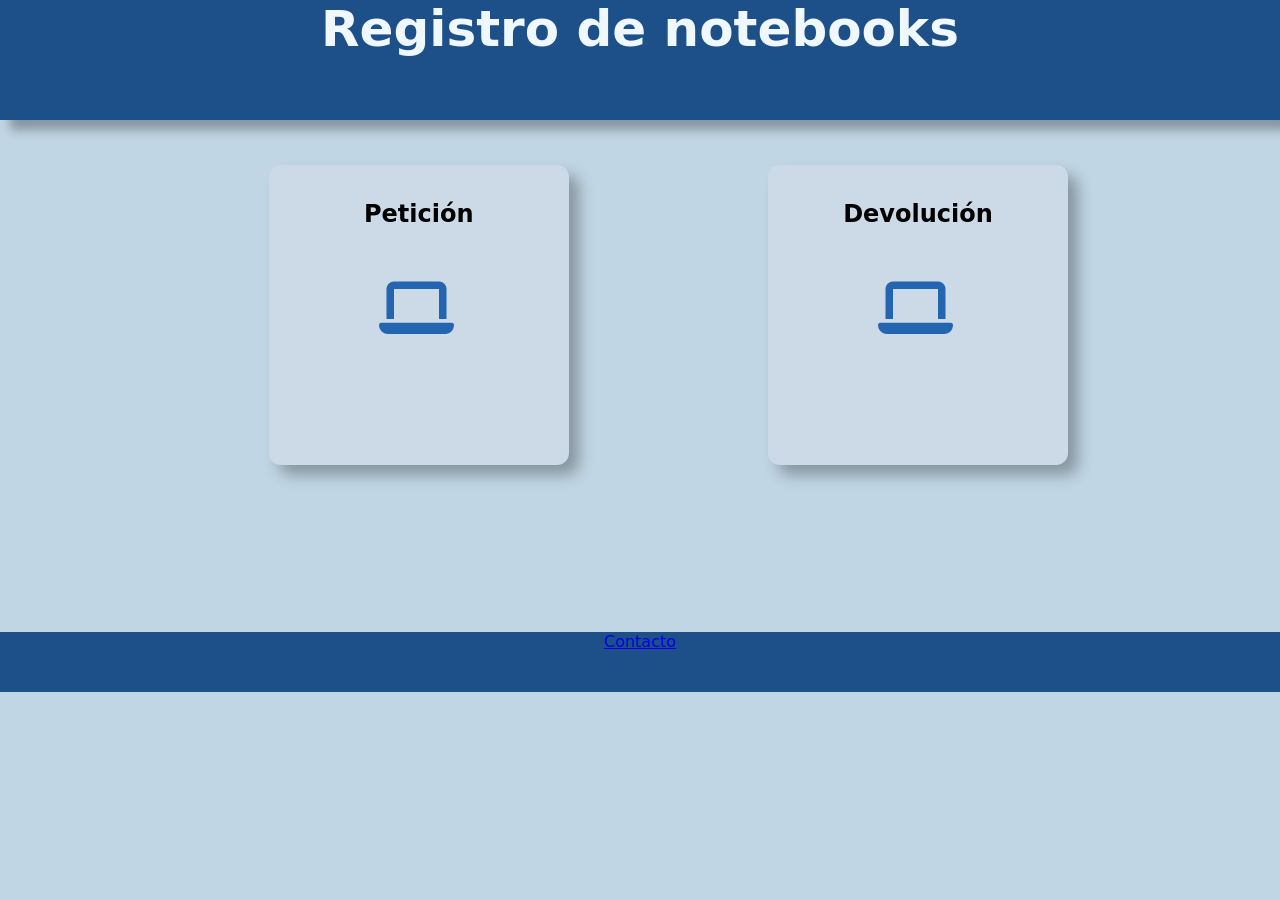
<file: index.html>
<!DOCTYPE html>
<html lang="en">
<head>
    <meta charset="UTF-8">
    <meta name="viewport" content="width=device-width, initial-scale=1.0">
    <title>Registro de notebooks</title>
    <link rel="stylesheet" href="estilos\styles.css">
    <link rel="stylesheet" href="https://cdnjs.cloudflare.com/ajax/libs/font-awesome/6.5.2/css/all.min.css">
    <link rel="icon" href="img\note.jpg" type="image/x-icon">
</head>
<body>    
    <h1>Registro de notebooks</h1>
    <div id="uno" onclick="goToLink()">
        <h2>Petición</h2>
        <a id="myLink" href="peticion.html" style="display: none;">Petición</a>
        <i class="fa-solid fa-laptop"></i>
    </div>

    <div id="dos" onclick="goToLink1()">
        <h2>Devolución</h2>
        <a id="myLink1" href="peticion.html" style="display: none;">Devolución</a>
        <i class="fa-solid fa-laptop"></i>
    </div> 

    <footer class="footer">
        <a href="https://ens46-sfe.infd.edu.ar/sitio/" target="_blank">Contacto</a>
    </footer>
    <script src="scripts\log_ind.js"></script>
</body>
</html>
</file>
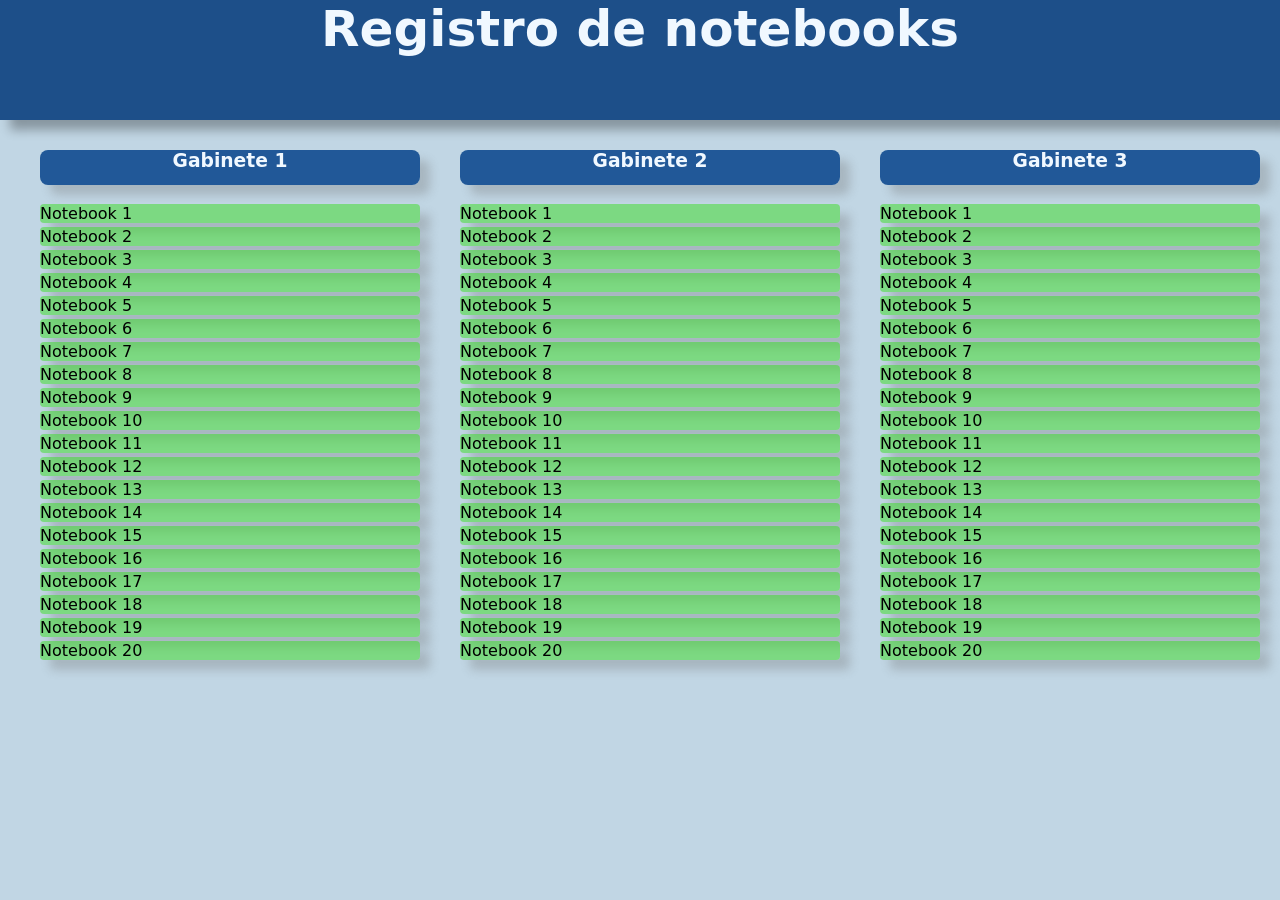
<file: devolucion.html>
<!DOCTYPE html>
<html lang="en">
<head>
    <meta charset="UTF-8">
    <meta name="viewport" content="width=device-width, initial-scale=1.0">
    <title>Devolución</title>
    <link rel="stylesheet" href="estilos\styles.css">
    <link rel="icon" href="img\note.jpg" type="image/x-icon">
</head>
<body>
    <h1>Registro de notebooks</h1>
    <div class="listas-container">
        <ul id="lista1"><h3>Gabinete 1</h3></ul>
        <ul id="lista2"><h3>Gabinete 2</h3></ul>
        <ul id="lista3"><h3>Gabinete 3</h3></ul>
    </div>
    <script src="scripts\lista_devolucion.js"></script>
</body>
</html>
</file>
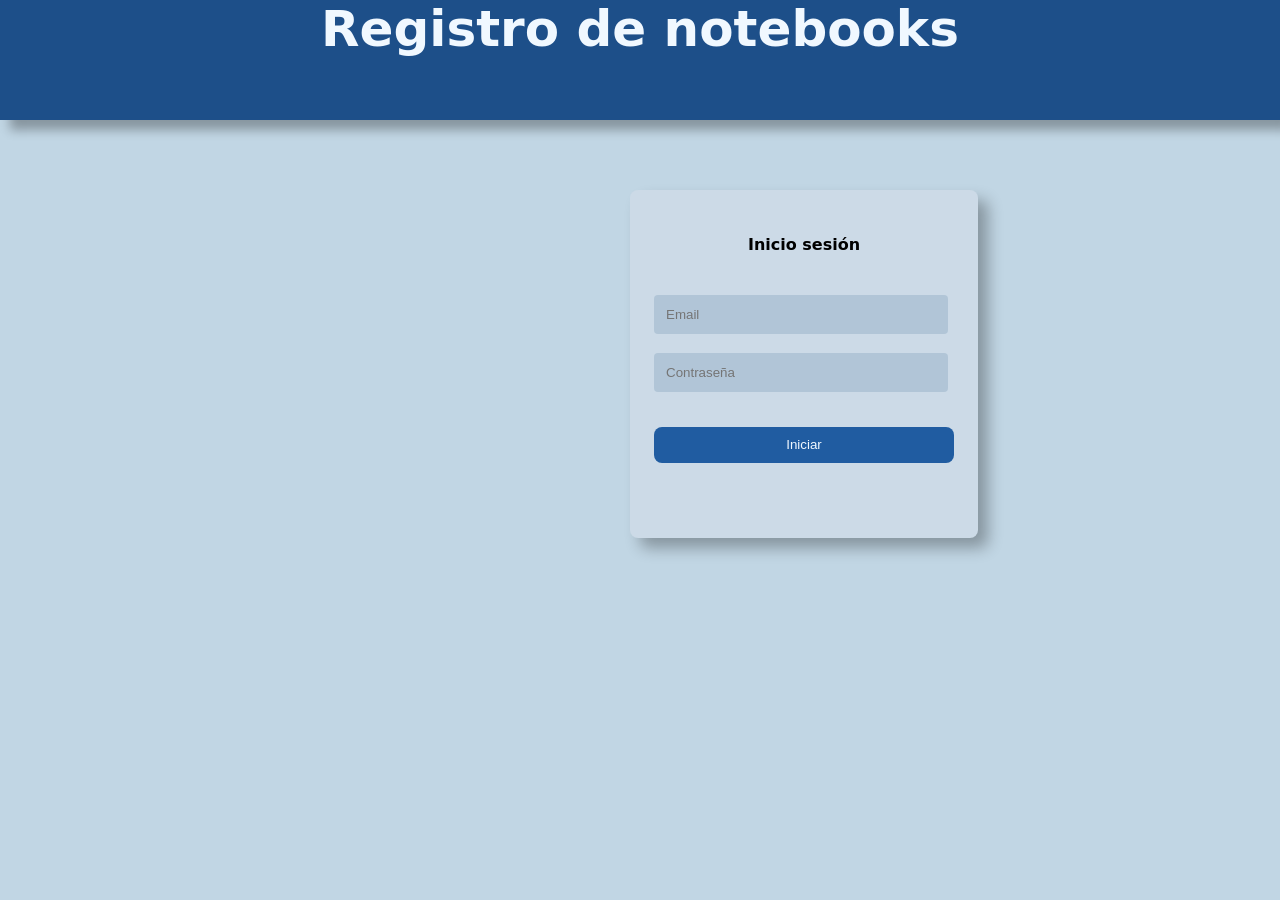
<file: inicioSesion.html>
<!DOCTYPE html>
<html lang="en">
<head>
    <meta charset="UTF-8">
    <meta name="viewport" content="width=device-width, initial-scale=1.0">
    <title>Iniciar sesión</title>
    <link rel="stylesheet" href="estilos\styles.css">
</head>
<body>
    <h1>Registro de notebooks</h1>

    <div id="box">
        <div id="mensaje">
            <h4>Inicio sesión</h4>
            <br>
            <div id ="text">
                <input type="usuario" id="usuario" placeholder="Email">
            </div>
            <br>
            <div id ="text">
                <input type="password" id="password" placeholder="Contraseña">
            <div>
            <br>
            <button href="index.html" id="inicio" onclick="paginaIndex()">Iniciar</button>
        </div>
    </div>
    <script src="scripts\log_ind.js"></script>
</body>
</html>
</file>
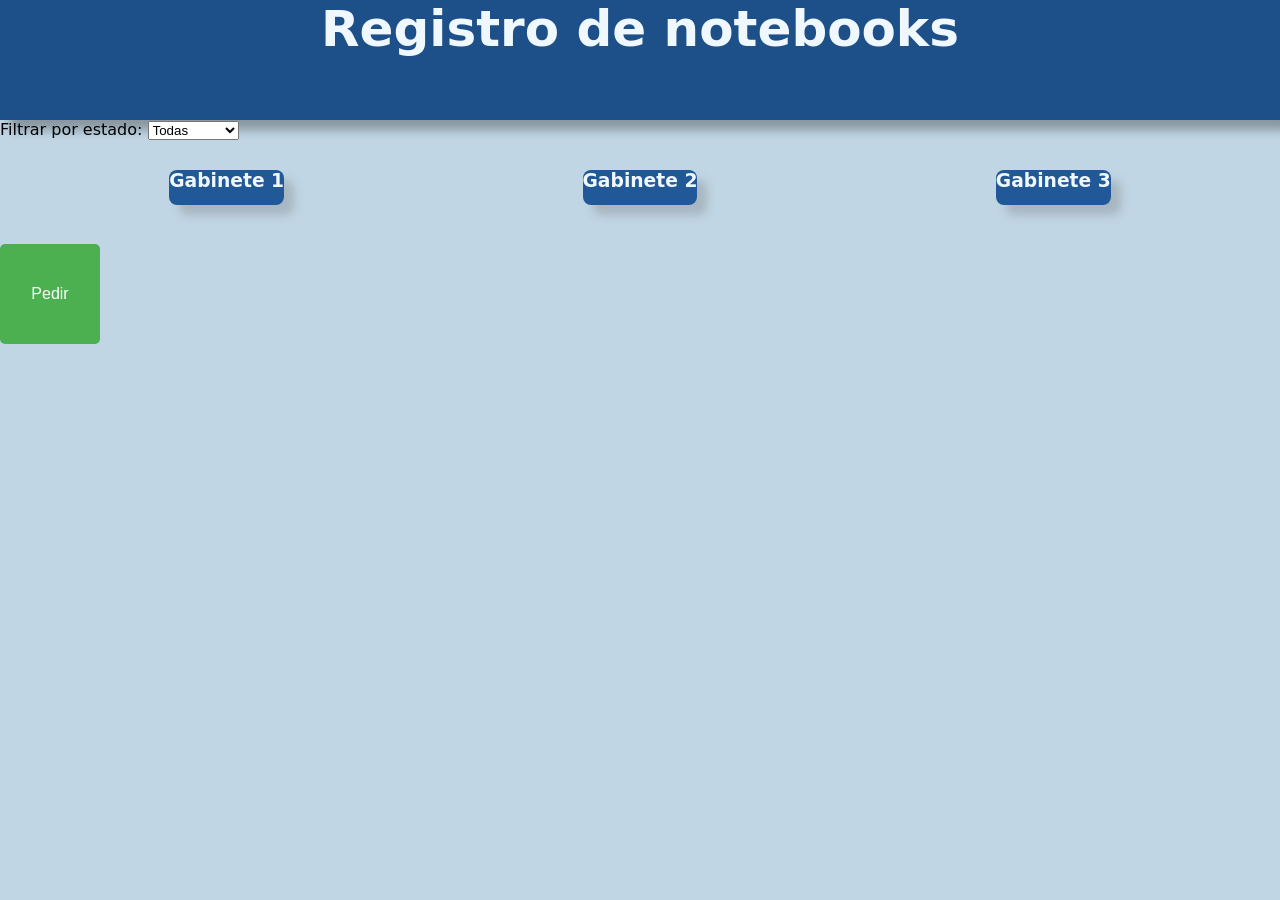
<file: peticion.html>
<!DOCTYPE html>
<html lang="en">
<head>
    <meta charset="UTF-8">
    <meta name="viewport" content="width=device-width, initial-scale=1.0">
    <title>Petición</title>
    <link rel="stylesheet" href="estilos/styles.css">
    <link rel="icon" href="img/note.jpg" type="image/x-icon">
</head>
<body>
    <h1>Registro de notebooks</h1>

    <div>
        <label for="filtro">Filtrar por estado:</label>
        <select id="filtro">
            <option value="">Todas</option>
            <option value="Disponible">Disponibles</option>
            <option value="Ocupado">Ocupadas</option>
            <option value="Dañado">Dañadas</option>
        </select>
    </div>

    <div class="listas-container">
        <ul id="lista1"><h3>Gabinete 1</h3></ul>
        <ul id="lista2"><h3>Gabinete 2</h3></ul>
        <ul id="lista3"><h3>Gabinete 3</h3></ul>
    </div>
    
    <button id="pedir-button" class="hidden">Pedir</button>
    <button id="devolver-button" class="hidden">Devolver</button>
    <div id="resultado"></div>

    <div id="formulario" style="display: none;">
        <h2>Formulario de petición</h2>
        <form id="form-peticion">
            <label for="nombre">Nombre:</label>
            <input type="text" id="nombre" name="nombre" required><br><br>
            <label for="apellido">Apellido:</label>
            <input type="text" id="apellido" name="apellido" required><br><br>
            <label for="tipo">Tipo:</label>
            <select id="tipo" name="tipo" required>
                <option value="Profesor">Profesor</option>
                <option value="Alumno">Alumno</option>
            </select><br><br>
            <label for="dni">DNI:</label>
            <input type="text" id="dni" name="dni" required><br><br>
            <button type="button" id="confirmar">Confirmar</button>
            <button type="button" id="cerrar-formulario">Cerrar</button>
        </form>
    </div>

    <div id="formulario-devolucion" style="display: none;">
        <h2>Formulario de devolución</h2>
        <form id="form-devolucion">
            <button type="button" id="confirmar-devolucion">Confirmar Devolución</button>
            <button type="button" id="cerrar-formulario-devolucion">Cerrar</button>
        </form>
    </div>

    <script src="scripts/lista-peticion.js"></script>
</body>
</html>
</file>
<file: estilos/styles.css>
body{
    font-family: system-ui, -apple-system, BlinkMacSystemFont, 'Segoe UI', Roboto, Oxygen, Ubuntu, Cantarell, 'Open Sans', 'Helvetica Neue', sans-serif;
    margin: 0;
    padding: 0;
    background-color: rgb(193, 214, 228);
}

main{
    position: relative;
    height: 300px;
    width: 300px;
    border-radius: 8px;
    box-shadow: 10px 10px 15px rgba(0, 0, 0, 0.3);
    padding: 20px;
    display: flex;
    justify-content: center;
    align-items: center;
}

h1{
    font-size: 50px;
    color: aliceblue;
    margin: 0;
    text-align: center;
    width: 100%;
    height: 120px;
    background-color: rgba(27, 78, 136, 0.986);
    box-shadow:  10px 10px 10px rgba(0, 0, 0, 0.3);
}

h2{
    text-align: center;
    margin-top: 35px;
}

h3{
    color: aliceblue;
    text-align: center;
    margin-top: 10px;
    background-color: rgba(31, 87, 151, 0.986);
    border-radius: 8px;
    height: 35px;
    box-shadow: 10px 10px 10px rgba(110, 110, 110, 0.3);
}

h4{
    text-align: center;
}


#box{
    margin-top: 70px;
    margin-left: 630px;
    height: 300px;
    width: 300px;
    background-color: rgb(204, 218, 231);
    border-radius: 8px;
    padding: 24px;
    box-shadow:  10px 10px 15px rgba(0, 0, 0, 0.3);
}

#text {
    margin-top: 0%;
}


#inicio{
    color: aliceblue;
    margin-top: 16px;
    width: 100%;
    height: 36px;
    background-color:rgba(30, 91, 160, 0.986);
    border:none;
    border-radius: 8px;
    display: inline-block;
    transition: background-color 0.3s ease;
    cursor: pointer;
}

#inicio:active {
    background-color:rgb(15, 48, 75); /* Verde más oscuro */
}
#boton{
    color: rgb(0, 0, 0);
    background-color: rgba(46, 121, 182, 0.336);
    width: 100%;
    padding:12px;
    border-radius: 8px;
    margin: 0 auto;
    border: 100px;
    display: inline-block;
    cursor: pointer;
    transition: background-color 0.3s ease;
}

#boton:active{
    background-color:rgba(22, 52, 77, 0.753);
}

#usuario{
    margin-top: 20px;
    color: rgb(0, 0, 0);;
    background-color: rgba(175, 196, 214, 0.904);
    width: 90%;
    padding:12px;
    border-radius: 4px;
    margin: 0 auto;
    border: 10px;
}

#password{
    margin-top: 20px;
    color: rgb(0, 0, 0);;
    background-color: rgba(175, 196, 214, 0.904);
    width: 90%;
    padding:12px;
    border-radius: 4px;
    margin: 0 auto;
    border: 10px;
}

#uno{
    cursor: pointer;
    position: absolute;
    margin-left: 21%;
    height: 300px;
    width: 300px;
    background-color: rgb(204, 218, 231);
    border-radius: 12px;
    margin-top: 45px;
    transition: transform 0.3s ease;
    box-shadow:  10px 10px 15px rgba(0, 0, 0, 0.3);
}

#uno:active {
    transform: scale(0.9);
    background-color:rgb(146, 165, 184);
}

#dos{
    cursor: pointer;
    position: absolute;
    height: 300px;
    width: 300px;
    background-color: rgb(204, 218, 231);
    border-radius: 12px;
    margin-left: 60%;
    margin-top: 45px;
    transition: transform 0.3s ease;
    box-shadow: 10px 10px 15px rgba(0, 0, 0, 0.3);
}

#dos:active {
    transform: scale(0.9);
    background-color:rgb(146, 165, 184);
}

#uno:hover, #dos:hover {
    transform: scale(1.1); /* Aumenta el tamaño en un 10% */
}

.footer{
    color: aliceblue;
    text-align: center;
    height: 60px;
    width: 100%;
    margin-top: 40%;
    background-color: rgba(27, 78, 136, 0.986);
}

.listas-container {
    display: flex;
    justify-content: space-around;
    margin: 20px;
}
ul {
    list-style-type: none;
    padding: 0;
    margin: 0 20px;
}
li {
    margin: 4px 0;
    background-color: rgba(62, 221, 41, 0.521);
    width: 380px;
    border-radius: 4px;
    transition: transform 0.3s ease;
    box-shadow: 10px 10px 10px rgba(110, 110, 110, 0.3);

}

li:hover {
    transform: scale(1.1); /* Aumenta el tamaño en un 10% */
}

li:active {
    transform: scale(0.9);
    background-color: rgb(119, 135, 151);
}

li:active{
    background-color: rgba(255, 45, 45, 0.616);
}

.selected {
    background-color: rgba(255, 45, 45, 0.616);;
}

i{
    position: relative;
    font-size: 60px;
    margin-top: 30px;
    margin-left: 110px;
    color: rgba(33, 99, 175, 0.986);
}
/* Botón estilo cuadrado */
#pedir-button {
    width: 100px;
    height: 100px;
    background-color: #4CAF50; /* Color verde */
    color: white;
    border: none;
    border-radius: 5px;
    font-size: 16px;
    display: flex;
    align-items: center;
    justify-content: center;
    cursor: pointer;
}

/* Ocultar el botón inicialmente */
.hidden {
    display: none;
}

/* Estilo para notebooks seleccionadas */
.selected {
    background-color: #d3d3d3; /* Un gris claro para destacar */
}
/* ... (mantener los estilos existentes) */

#notebook-info {
    margin: 20px;
    padding: 10px;
    background-color: #f0f0f0;
    border-radius: 5px;
}

#search-filter {
    display: flex;
    justify-content: space-between;
    margin-top: 10px;
}

#search-input, #filter-select {
    padding: 5px;
    margin-right: 10px;
}

#notebook-history {
    margin: 20px;
    padding: 10px;
    background-color: #f0f0f0;
    border-radius: 5px;
}

#history-list {
    list-style-type: none;
    padding: 0;
}

#history-list li {
    margin: 5px 0;
    padding: 5px;
    background-color: #fff;
    border-radius: 3px;
}


/* para resaltar las notebooks seleccionadas y ocupadas:*/ 
.notebook-item.selected {
    background-color: yellow; /* Color de fondo para la selección */
}

.notebook-item.ocupado {
    color: red; /* Color del texto para notebooks ocupadas */
}


/* Estilos para los estados de las notebooks */
li[data-notebook-estado="available"] {
    background-color: rgba(62, 221, 41, 0.521);
}

li[data-notebook-estado="in-use"] {
    background-color: rgba(255, 165, 0, 0.521);
}

li[data-notebook-estado="damaged"] {
    background-color: rgba(255, 0, 0, 0.521);
}


/* ... (mantener los demás estilos) */
</file>
